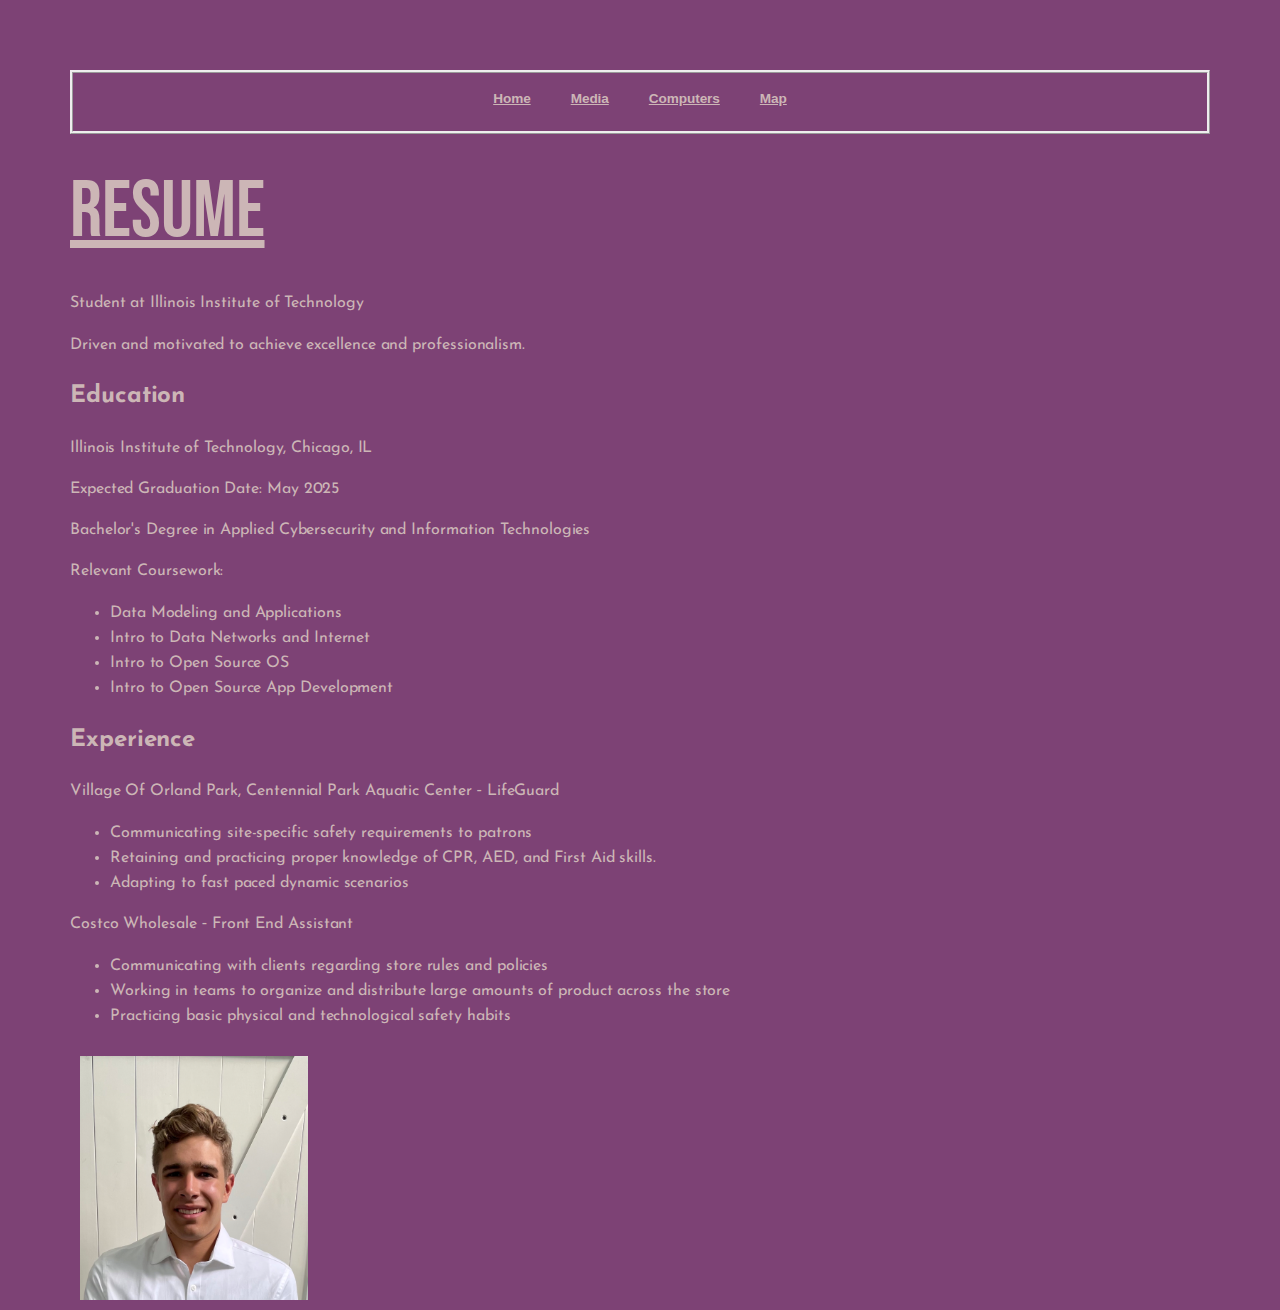
<file: index.html>
<!DOCTYPE html>
<html lang="en">
<head>
  <meta charset="UTF-8">
  <meta name="viewport" content="width=device-width, initial-scale=1.0">
  <title>ITMD-361 Project 3</title>
  <link rel="stylesheet" type="text/css" href="css/normalize.css">
  <link rel="stylesheet" href="css/style.css">
</head>
<body class="page1">
  <header>
    <nav id="main-navbar">
      <div id="navbar-container">
        <ul>
          <li><a href=index.html>Home</a></li>
          <li><a href=page2.html>Media</a></li>
          <li><a href=page3.html>Computers</a></li>
          <li><a href="page4.html">Map</a></li>
        </ul>
      </div>
    </nav>
  </header>
  <div id="resume_text">
    <section>
      <h1>Resume</h1>
      <p>Student at Illinois Institute of Technology</p>
      <p>Driven and motivated to achieve excellence and professionalism&period;</p>
    </section>
    <section>
      <h2>Education</h2>
      <p>Illinois Institute of Technology, Chicago&comma; IL</p>
      <p>Expected Graduation Date: May 2025</p>
      <p>Bachelor&apos;s Degree in Applied Cybersecurity and Information Technologies</p> 
      <p>Relevant Coursework&colon; </p>
      <ul>
        <li>Data Modeling and Applications</li>
        <li>Intro to Data Networks and Internet</li>
        <li>Intro to Open Source OS</li>
        <li>Intro to Open Source App Development</li> 
      </ul>
    </section>
    <section>
      <h2>Experience</h2>
      <p>Village Of Orland Park, Centennial Park Aquatic Center &hyphen; LifeGuard</p>
      <ul>
        <li>Communicating site-specific safety requirements to patrons</li>
        <li>Retaining and practicing proper knowledge of CPR&comma; AED&comma; and First Aid skills&period;</li>
        <li>Adapting to fast paced dynamic scenarios</li>
      </ul>
      <p>Costco Wholesale &hyphen; Front End Assistant</p>
      <ul>
        <li>Communicating with clients regarding store rules and policies</li>
        <li>Working in teams to organize and distribute large amounts of product across the store</li>
        <li>Practicing basic physical and technological safety habits</li>
      </ul>
    </section>
  </div>
  <img src="media_files/headshot.jpg" alt="Image of My Head">
</body>
</html>
</file>
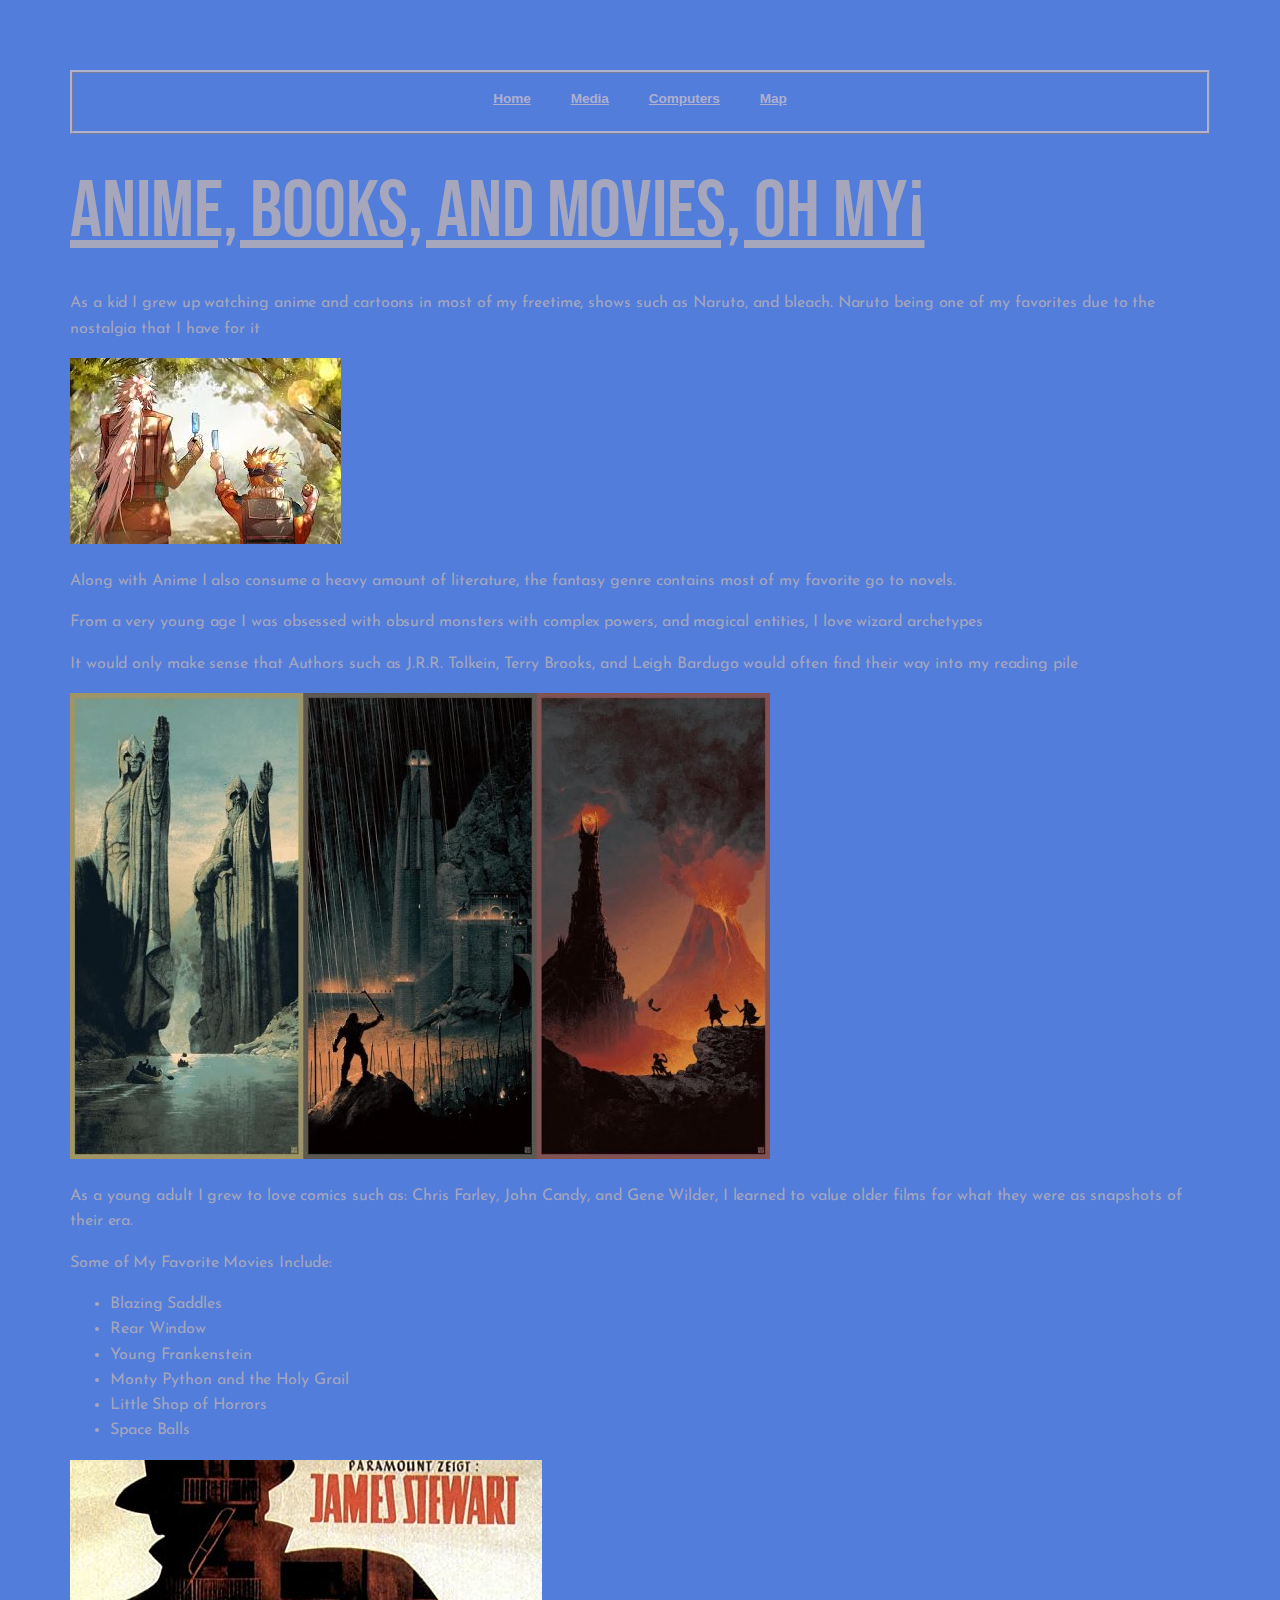
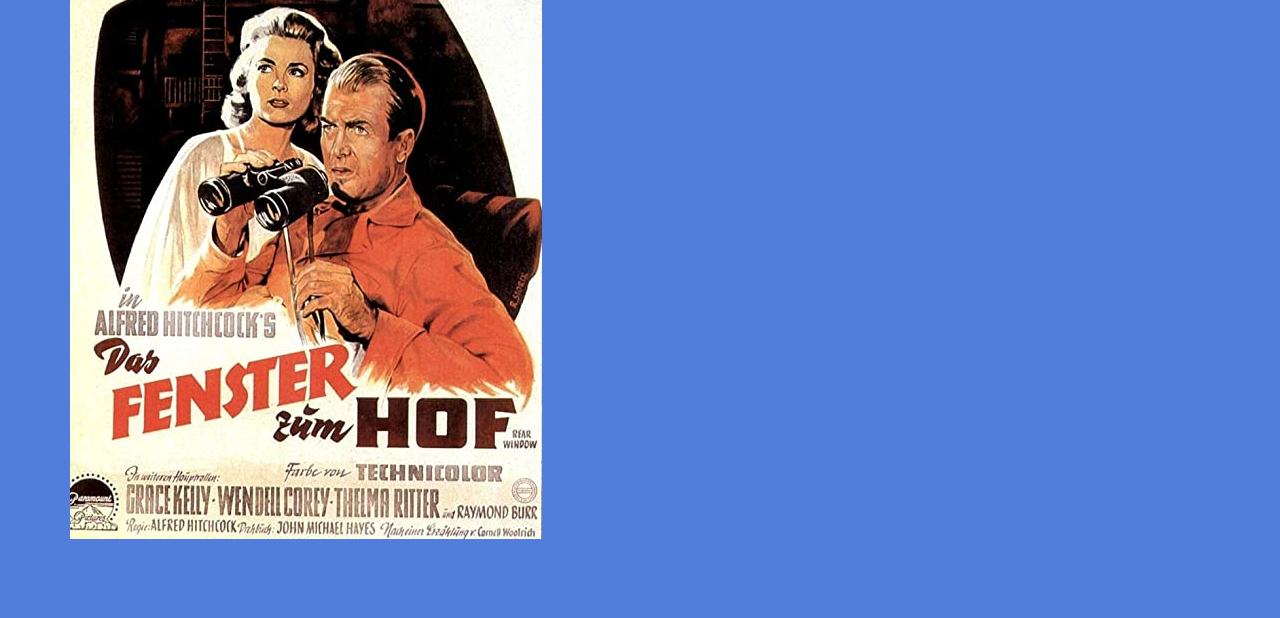
<file: page2.html>
<!DOCTYPE html>
<html lang="en">
<head>
  <meta charset="UTF-8">
  <meta name="viewport" content="width=device-width, initial-scale=1.0">
  <title>ITMD-361 Project 3</title>
  <link rel="stylesheet" type="text/css" href="css/normalize.css">
  <link rel="stylesheet" href="css/style.css">
</head>
<body class="page2">
  <header>
    <nav id="main-navbar">
      <div id="navbar-container">
        <ul>
          <li><a href=index.html>Home</a></li>
          <li><a href=page2.html>Media</a></li>
          <li><a href=page3.html>Computers</a></li>
          <li><a href="page4.html">Map</a></li>
        </ul>
      </div>
    </nav>
  </header>
  <section>
    <h1>Anime&comma; Books&comma; and Movies&comma; Oh My&iexcl;</h1>
    <p>As a kid I grew up watching anime and cartoons in most of my freetime&comma; shows such as Naruto&comma; and bleach&period; Naruto being one of my favorites due to the nostalgia that I have for it</p>
    <img src="media_files/naruto_picture.jpg" alt="Anime Picture">
    <p>Along with Anime I also consume a heavy amount of literature&comma; the fantasy genre contains most of my favorite go to novels&period;</p>
    <p>From a very young age I was obsessed with obsurd monsters with complex powers&comma; and magical entities&comma; I love wizard archetypes</p>
    <p>It would only make sense that Authors such as J&period;R&period;R&period; Tolkein&comma; Terry Brooks&comma; and Leigh Bardugo would often find their way into my reading pile</p>
    <img src="media_files/lord_of_the_rings.jpg" alt="Book Picture">
    <p>As a young adult I grew to love comics such as&colon; Chris Farley&comma; John Candy&comma; and Gene Wilder&comma; I learned to value older films for what they were as snapshots of their era&period;</p>
    <p>Some of My Favorite Movies Include&colon;</p>
    <ul>
      <li>Blazing Saddles</li>
      <li>Rear Window</li>
      <li>Young Frankenstein</li>
      <li>Monty Python and the Holy Grail</li>
      <li>Little Shop of Horrors</li>
      <li>Space Balls</li>
    </ul>
    <img src="media_files/rearwindowphoto.jpg" alt="Movie Picture">
  </section>
  </body>
</html>
</file>
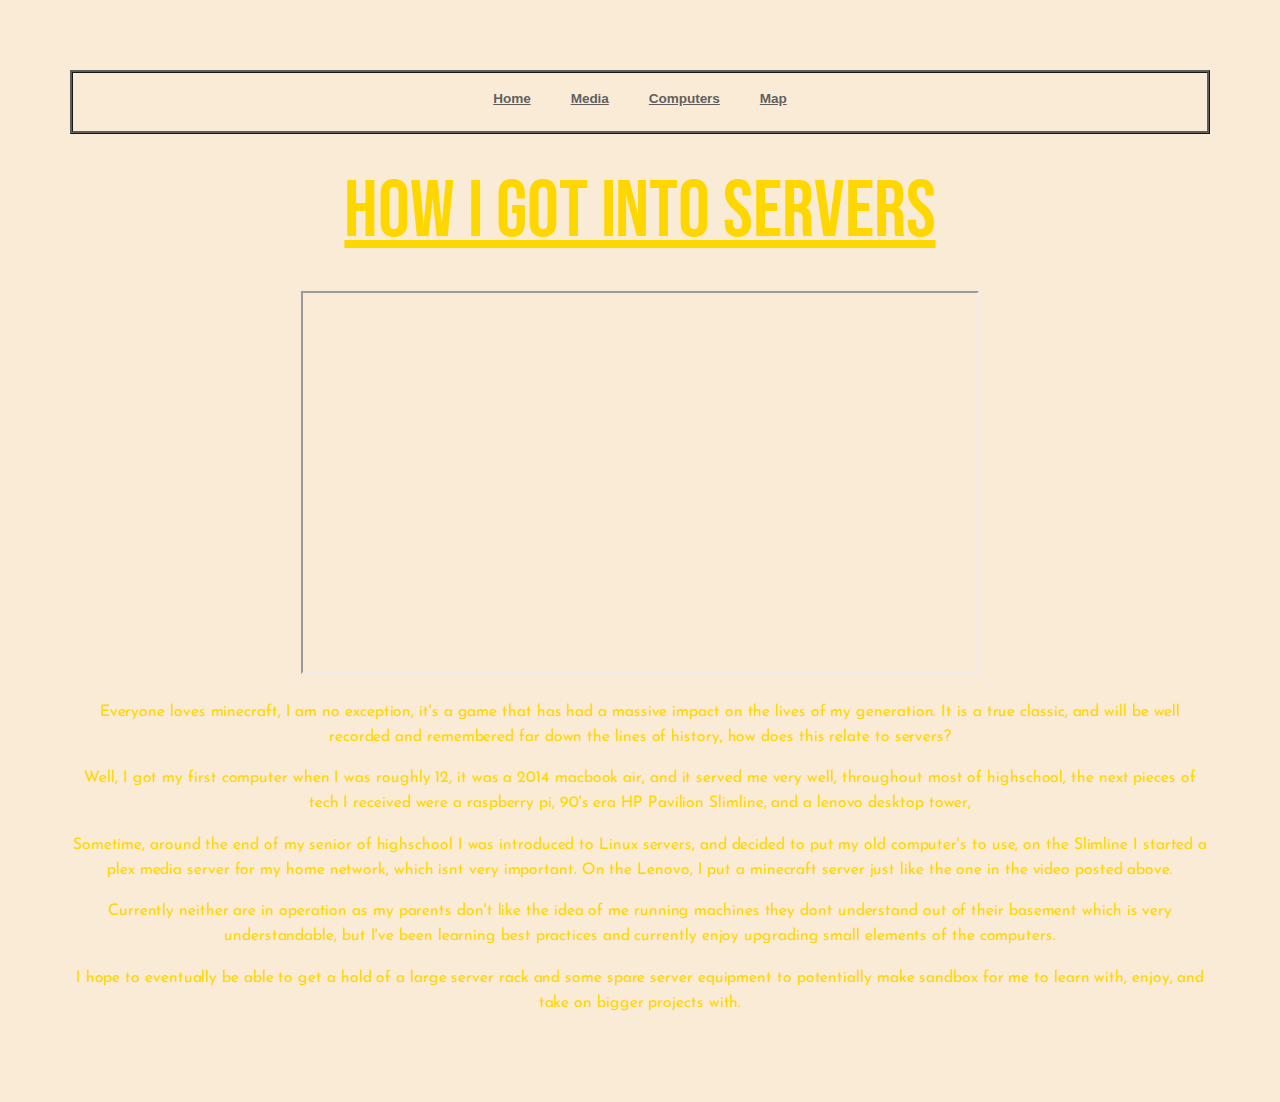
<file: page3.html>
<!DOCTYPE html>
<html lang="en">
<head>
  <meta charset="UTF-8">
  <meta name="viewport" content="width=device-width, initial-scale=1.0">
  <title>ITMD-361 Project 3</title>
  <link rel="stylesheet" type="text/css" href="css/normalize.css">
  <link rel="stylesheet" href="css/style.css">
</head>
<body class="page3">
  <header>
    <nav id="main-navbar">
      <div id="navbar-container">
        <ul>
          <li><a href=index.html>Home</a></li>
          <li><a href=page2.html>Media</a></li>
          <li><a href=page3.html>Computers</a></li>
          <li><a href="page4.html">Map</a></li>
        </ul>
      </div>
    </nav>
  </header>
  <section>
    <h1>How I got into Servers</h1>
    <p><iframe width="674" height="379" src="https://www.youtube.com/embed/yTdo06dgH8Y" title="How to Set up a Home Minecraft Server on Ubuntu Server" allow="accelerometer; autoplay; clipboard-write; encrypted-media; gyroscope; picture-in-picture" allowfullscreen></iframe>
    <p>Everyone loves minecraft&comma; I am no exception&comma; it&apos;s a game that has had a massive impact on the lives of my generation&period; It is a true classic&comma; and will be well recorded and remembered far down the lines of history&comma; how does this relate to servers&quest;</p>
    <p>Well&comma; I got my first computer when I was roughly 12&comma; it was a 2014 macbook air&comma; and it served me very well&comma; throughout most of highschool&comma; the next pieces of tech I received were a raspberry pi&comma; 90's era HP Pavilion Slimline&comma; and a lenovo desktop tower&comma;</p>
    <p>Sometime&comma; around the end of my senior of highschool I was introduced to Linux servers&comma; and decided to put my old computer&apos;s to use&comma; on the Slimline I started a plex media server for my home network&comma; which isnt very important&period; On the Lenovo&comma; I put a minecraft server just like the one in the video posted above&period;</p>
    <p>Currently neither are in operation as my parents don't like the idea of me running machines they dont understand out of their basement which is very understandable&comma; but I&apos;ve been learning best practices and currently enjoy upgrading small elements of the computers&period;</p>
    <p>I hope to eventually be able to get a hold of a large server rack and some spare server equipment to potentially make sandbox for me to learn with&comma; enjoy&comma; and take on bigger projects with&period;</p>
    </section>
  </body>
</html>
</file>
<file: css/style.css>
@import url('https://fonts.googleapis.com/css2?family=Bebas+Neue&family=Josefin+Sans:ital,wght@0,500;1,600&display=swap');
@import url('https://fonts.googleapis.com/css2?family=Josefin+Sans:ital,wght@0,500;1,600&display=swap');

header {
  font-family: Verdana, Geneva, Tahoma, sans-serif;
}

body {
  font-family: 'Josefin Sans', sans-serif;
  color: rgb(204, 182, 182);
  background-color: rgba(100, 30, 90, 0.84);
  font-weight: 400;
  line-height: 1.58;
  letter-spacing: -.005em;
  font-size: 100%;
  padding: 70px;
}

body h1 {
  font-family: 'Bebas Neue', cursive;
  font-size: 500%;
  font-weight: 550;
  text-decoration: underline;
  margin-top: 15px;
  margin-bottom: 15px;
}
  
#main-navbar {
  position: relative;
  text-align: center;
  font-size: 85%;
  font-weight: bold;
  width: 100%;
}

#navbar-container {
  position: relative;
  border-style: ridge;
  color: rgb(204, 182, 182);
}

#navbar-container ul {
  list-style-type: none;
  margin: 0;
  padding: 0;
  overflow: hidden;
  position: relative;
  display: inline-block;
}

#navbar-container ul li {
  float: left;
  left: 40%;
  right: 40%;
  display: block;
}


#navbar-container ul li a {
  color: rgb(204, 182, 182);
  padding: 15px 20px;
  text-decoration: underline;
  display: inline-flex;
}

#navbar-container ul li a:hover {
  text-decoration: overline underline;
}

.page1 #resume_text {
  display: inline-block;
  width: auto;
}

.page1 img {
  display: block;
  resize: both;
  width: 20%;
  height: auto;
  padding: 10px;
  position: relative;
  float: left;
  margin-right: 80%;
}

.page2 {
  background-color: rgba(26, 83, 206, 0.755);
  color:  rgba(207, 187, 175, 0.675);
}


.page2 header #main-navbar #navbar-container ul li a {
  color:  rgba(221, 202, 202, 0.675);
}
  
.page2 header #main-navbar #navbar-container {
  color:  rgba(221, 202, 202, 0.675);
  border-color:  rgba(221, 202, 202, 0.675);
}
  
.page3 {
  background-color: rgba(96, 143, 53, 0.61);
  color:  rgba(77, 77, 77, 0.897);
}

.page3 header #main-navbar #navbar-container ul li a {
  color:  rgba(77, 77, 77, 0.897);
}

.page3 header #main-navbar #navbar-container {
  color:  rgba(77, 77, 77, 0.897);
  border-color: rgba(77,77,77, 0.897);
}

.page3 h1 {
  text-align: center;
}

.page3 p {
    text-align: center;
}

#map {
  width: 100%;
  height: 400px;
  background-color: grey;
}

@media only screen and (max-width: 1250px) {
  .page4 {
    background-color: black;
    color: white;
  }
}


@media only screen and (max-width: 1920px) {
  .page3 {
    background-color: antiquewhite;
    color: gold;
  }
}
</file>
